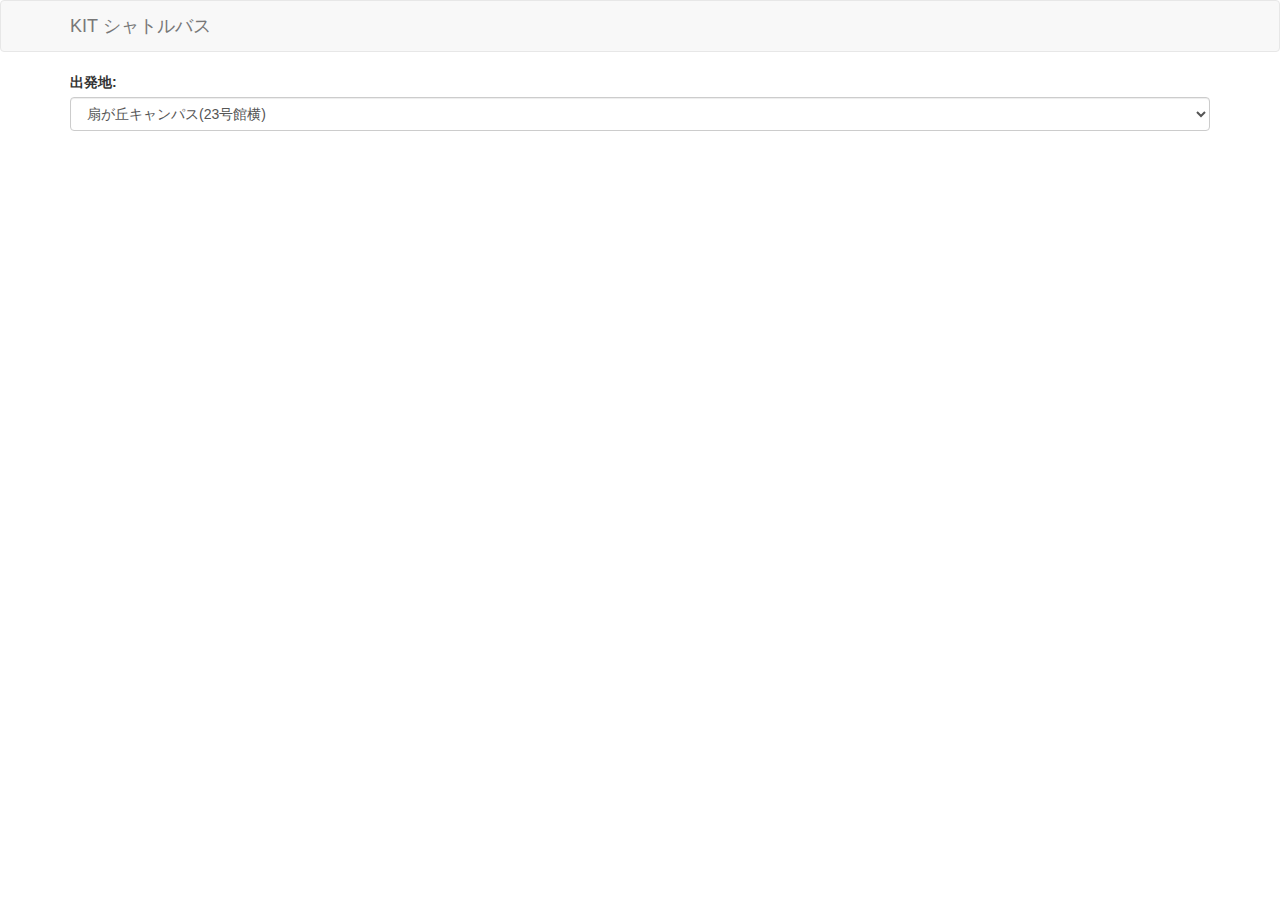
<file: index.html>
<!DOCTYPE html>
<html lang="ja">

<head>
    <meta charset="utf-8">
    <meta http-equiv="X-UA-Compatible" content="IE=edge">
    <meta name="viewport" content="width=device-width, initial-scale=1">
    <title>KIT シャトルバス</title>
    <!-- Latest compiled and minified CSS -->
    <link rel="stylesheet" href="https://maxcdn.bootstrapcdn.com/bootstrap/3.3.7/css/bootstrap.min.css" integrity="sha384-BVYiiSIFeK1dGmJRAkycuHAHRg32OmUcww7on3RYdg4Va+PmSTsz/K68vbdEjh4u"
        crossorigin="anonymous">
    <link rel="shortcut icon" href="bus.png" type="image/png">
    <link href="css/my-bootstrap.css" rel="stylesheet">
    <!--[if lt IE 9]>
        <script src="js/html5shiv.min.js"></script>
        <script src="js/respond.min.js"></script>
      <![endif]-->
</head>

<body>
    <nav class="navbar navbar-default">
        <div class="container">
            <div class="navbar-header">
                <a class="navbar-brand">KIT シャトルバス</a>
            </div>
        </div>
    </nav>
    <div class="container">
        <div class="form-group">
            <label>出発地:</label>
            <br>
            <select class="form-control" id="sel">
                <option>扇が丘キャンパス(23号館横)</option>
                <option>八束穂キャンパス(61号館前)</option>
                <option>八束穂キャンパス(65号館前)</option>
                <option>八束穂キャンパス(74号館前)</option>
            </select>
        </div>
        <div class="alert alert-success" role="alert" id="alert-success" style="display:none"></div>
        <div class="alert alert-danger" role="alert" id="alert-danger" style="display:none"></div>
    </div>
    <div class="container">
        <table class="table" id="timetable" style="visibility:hidden">
            <thead>
                <tr>
                    <th>行き先</th>
                    <th>出発時刻</th>
                    <th>出発まで</th>
                </tr>
            </thead>
            <tbody id="tbody"></tbody>
        </table>
        <script src="https://code.jquery.com/jquery-3.0.0.js"></script>
        <script type="text/javascript" src="js/script.js"></script>
    </div>
</body>

</html>
</file>
